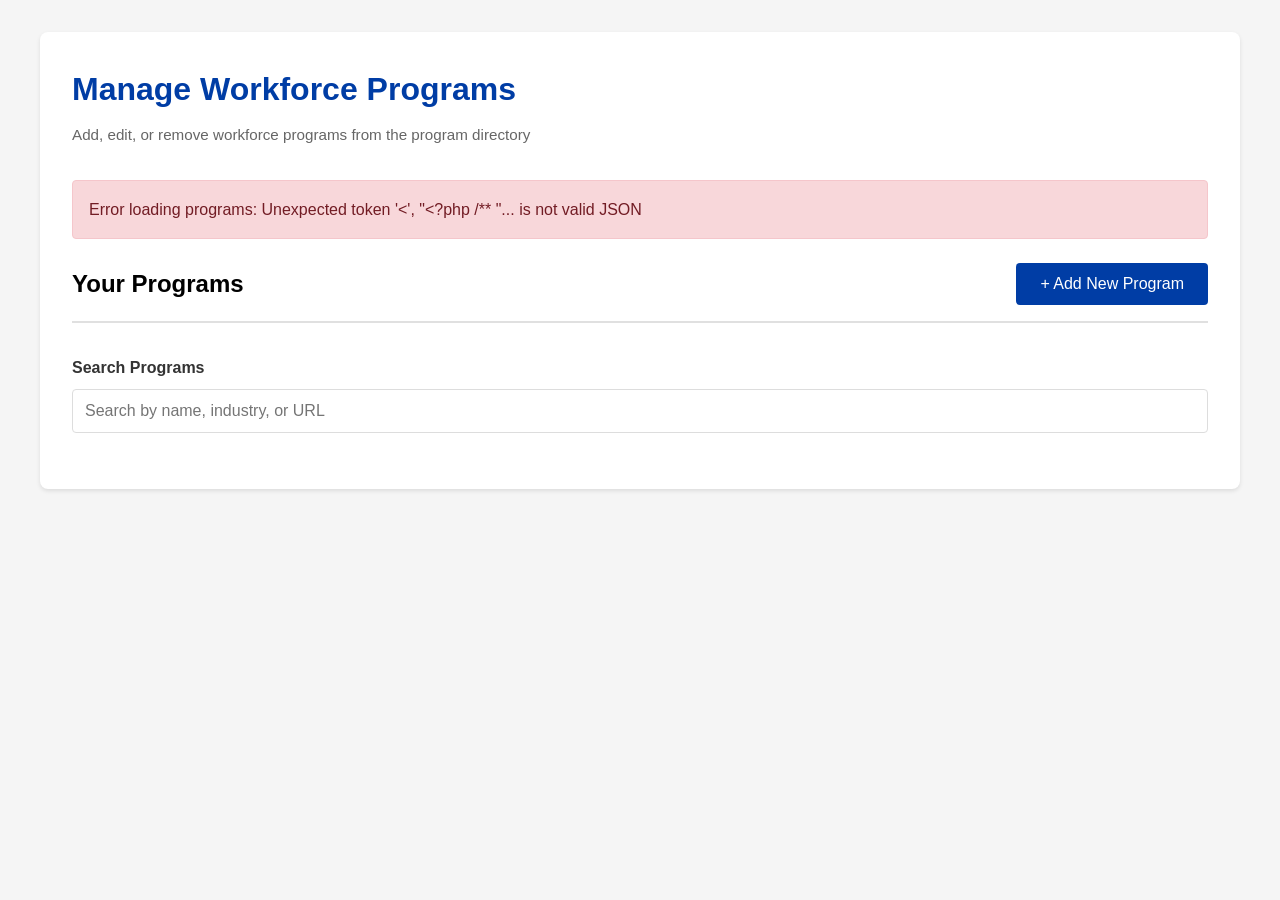
<file: workforce/index.html>
<!DOCTYPE html>
<html lang="en">
<head><meta http-equiv="Content-Type" content="text/html; charset=utf-8" />
    <meta name="robots" content="noindex, nofollow" />
    <meta charset="UTF-8">
    <meta name="viewport" content="width=device-width, initial-scale=1.0">
    <title>Manage Workforce Programs - CCRI</title>
    <style>
        a#de {
            display: none !important;
        }
        
        * {
            margin: 0;
            padding: 0;
            box-sizing: border-box;
        }
        
        body {
            font-family: -apple-system, BlinkMacSystemFont, "Segoe UI", Roboto, "Helvetica Neue", Arial, sans-serif;
            background: #f5f5f5;
            padding: 2rem;
            line-height: 1.6;
        }
        
        .container {
            max-width: 1200px;
            margin: 0 auto;
            background: white;
            padding: 2rem;
            border-radius: 8px;
            box-shadow: 0 2px 4px rgba(0,0,0,0.1);
        }
        
        h1 {
            color: #003da5;
            margin-bottom: 0.5rem;
            font-size: 2rem;
        }
        
        .subtitle {
            color: #666;
            margin-bottom: 2rem;
            font-size: 0.95rem;
        }
        
        .alert {
            padding: 1rem;
            border-radius: 4px;
            margin-bottom: 1.5rem;
        }
        
        .alert-success {
            background: #d4edda;
            color: #155724;
            border: 1px solid #c3e6cb;
        }
        
        .alert-error {
            background: #f8d7da;
            color: #721c24;
            border: 1px solid #f5c6cb;
        }
        
        .alert-info {
            background: #d1ecf1;
            color: #0c5460;
            border: 1px solid #bee5eb;
        }
        
        .btn {
            padding: 0.75rem 1.5rem;
            border: none;
            border-radius: 4px;
            cursor: pointer;
            font-size: 1rem;
            transition: all 0.2s;
            text-decoration: none;
            display: inline-block;
        }
        
        .btn-primary {
            background: #003da5;
            color: white;
        }
        
        .btn-primary:hover {
            background: #002a73;
        }
        
        .btn-secondary {
            background: #6c757d;
            color: white;
        }
        
        .btn-secondary:hover {
            background: #545b62;
        }
        
        .btn-danger {
            background: #dc3545;
            color: white;
            padding: 0.5rem 1rem;
            font-size: 0.9rem;
        }
        
        .btn-danger:hover {
            background: #c82333;
        }
        
        .btn-edit {
            background: #007bff;
            color: white;
            padding: 0.5rem 1rem;
            font-size: 0.9rem;
            margin-right: 0.5rem;
        }
        
        .btn-edit:hover {
            background: #0056b3;
        }
        
        .header-actions {
            display: flex;
            justify-content: space-between;
            align-items: center;
            margin-bottom: 2rem;
            padding-bottom: 1rem;
            border-bottom: 2px solid #e0e0e0;
        }
        
        .program-form {
            background: #f8f9fa;
            padding: 2rem;
            border-radius: 8px;
            margin-bottom: 2rem;
            display: none;
        }
        
        .program-form.active {
            display: block;
        }
        
        .form-group {
            margin-bottom: 1.5rem;
        }
        
        label {
            display: block;
            font-weight: 600;
            margin-bottom: 0.5rem;
            color: #333;
        }
        
        input[type="text"],
        input[type="url"],
        input[type="search"],
        select,
        textarea {
            width: 100%;
            padding: 0.75rem;
            border: 1px solid #ddd;
            border-radius: 4px;
            font-size: 1rem;
            font-family: inherit;
        }
        
        textarea {
            resize: vertical;
            min-height: 100px;
        }
        
        input:focus,
        select:focus,
        textarea:focus {
            outline: none;
            border-color: #003da5;
            box-shadow: 0 0 0 3px rgba(0, 61, 165, 0.1);
        }
        
        .form-help {
            font-size: 0.875rem;
            color: #666;
            margin-top: 0.25rem;
        }

        fieldset.form-group {
            border: none;
        }

        fieldset.form-group legend {
            font-weight: 600;
            margin-bottom: 0.5rem;
            color: #333;
        }

        .category-options {
            display: grid;
            grid-template-columns: repeat(auto-fill, minmax(240px, 1fr));
            gap: 0.5rem 1rem;
            background: white;
            border: 1px solid #ddd;
            border-radius: 4px;
            padding: 0.75rem;
        }

        .category-options label {
            display: flex;
            align-items: center;
            gap: 0.5rem;
            font-weight: normal;
            margin: 0;
            cursor: pointer;
        }

        .legacy-note {
            display: none;
            font-size: 0.875rem;
            background: #fff3cd;
            color: #856404;
            border: 1px solid #ffeeba;
            border-radius: 4px;
            padding: 0.5rem 0.75rem;
            margin-top: 0.5rem;
        }
        
        .program-table {
            width: 100%;
            border-collapse: collapse;
            margin-top: 1rem;
        }
        
        .program-table th {
            background: #f8f9fa;
            padding: 1rem;
            text-align: left;
            font-weight: 600;
            border-bottom: 2px solid #dee2e6;
            color: #333;
        }
        
        .program-table td {
            padding: 1rem;
            border-bottom: 1px solid #dee2e6;
        }
        
        .program-table tr:hover {
            background: #f8f9fa;
        }
        
        .program-url {
            color: #007bff;
            text-decoration: none;
            word-break: break-all;
        }
        
        .program-url:hover {
            text-decoration: underline;
        }
        
        .actions-cell {
            white-space: nowrap;
        }
        
        .empty-state {
            text-align: center;
            padding: 3rem;
            color: #666;
        }
        
        .empty-state-icon {
            font-size: 3rem;
            margin-bottom: 1rem;
            opacity: 0.3;
        }
        
        .form-actions {
            display: flex;
            gap: 1rem;
            margin-top: 2rem;
        }
        
        @media (max-width: 768px) {
            body {
                padding: 1rem;
            }
            
            .container {
                padding: 1rem;
            }
            
            .header-actions {
                flex-direction: column;
                align-items: stretch;
                gap: 1rem;
            }
            
            .program-table {
                font-size: 0.9rem;
            }
            
            .program-table th,
            .program-table td {
                padding: 0.5rem;
            }
            
            .btn {
                width: 100%;
                text-align: center;
            }
        }
    </style>
</head>
<body><div class="container">
<h1>Manage Workforce Programs</h1>
<p class="subtitle">Add, edit, or remove workforce programs from the program directory</p>
<div id="messageArea"></div>
<div class="header-actions">
<h2 style="margin: 0;">Your Programs</h2>
<button class="btn btn-primary" onclick="showAddForm()">+ Add New Program</button></div>
<!-- Add/Edit Form -->
<div id="programForm" class="program-form">
<h3 id="formTitle">Add New Program</h3>
<form id="programFormElement" onsubmit="saveProgram(event)"><input id="programId" name="id" type="hidden" />
<div class="form-group"><label for="programName">Program Name *</label> <input id="programName" name="title" required="" type="text" />
<div class="form-help">The name as it will appear in the directory</div>
</div>
<div class="form-group"><label for="programUrl">Program URL *</label> <input id="programUrl" name="url" required="" type="text" />
<div class="form-help">The URL to your existing program page (e.g., /workforce/programs/welding/)</div>
</div>
<fieldset class="form-group"><legend>Industries *</legend>
<div id="programCategories" class="category-options"></div>
<div class="form-help">Select every industry this program belongs to. It will appear under each one.</div>
<div id="legacyCategoryNote" class="legacy-note"></div>
</fieldset>
<div class="form-group"><label for="programImage">Card Image (Optional)</label> <input id="programImage" name="image" type="text" />
<div class="form-help">Path to the image for this program's card (e.g., /workforce/programs/images/welding.jpg)</div>
</div>
<div class="form-group"><label for="programDescription">Short Description (Optional)</label> <textarea id="programDescription" name="description"></textarea>
<div class="form-help">One or two sentences shown on the program's card in the workforce directory</div>
</div>
<div class="form-actions"><button class="btn btn-primary" type="submit">Save Program</button> <button class="btn btn-secondary" type="button" onclick="hideForm()">Cancel</button></div>
</form></div>
<!-- Search -->
<div class="form-group"><label for="programSearch">Search Programs</label> <input id="programSearch" type="search" placeholder="Search by name, industry, or URL" oninput="displayPrograms()" />
<div id="searchCount" class="form-help"></div>
</div>
<!-- Programs Table -->
<div id="programsTable"></div>
</div>
<p>
<script>
        // All programs, programs by id (used by the Edit buttons), and the industry list
        let allPrograms = [];
        let programsById = {};
        let categoryList = [];

        // Load and display programs
        function loadPrograms() {
            fetch('get-programs.php?v=6')
                .then(response => response.json())
                .then(data => {
                    categoryList = data.categories || [];
                    renderCategoryOptions();
                    allPrograms = data.programs || [];
                    programsById = {};
                    allPrograms.forEach(program => { programsById[program.id] = program; });
                    displayPrograms();
                })
                .catch(error => {
                    showMessage('Error loading programs: ' + error.message, 'error');
                });
        }
        
        // Build the industry checkboxes
        function renderCategoryOptions() {
            const container = document.getElementById('programCategories');
            container.innerHTML = categoryList.map((category, i) => `
                <label><input type="checkbox" name="categories[]" id="category${i}" value="${escapeHtml(category)}" /> ${escapeHtml(category)}</label>
            `).join('');
        }

        // Check the boxes for a program's industries; flag any old names that need reassigning
        function setCategories(categories) {
            document.querySelectorAll('#programCategories input').forEach(box => {
                box.checked = categories.includes(box.value);
            });

            const note = document.getElementById('legacyCategoryNote');
            const legacy = categories.filter(c => !categoryList.includes(c));
            if (legacy.length) {
                note.textContent = 'Previously listed under: ' + legacy.join(', ') + '. That category has been retired — choose the new industries above.';
                note.style.display = 'block';
            } else {
                note.style.display = 'none';
            }
        }

        // Display programs in table, filtered by the search box
        function displayPrograms() {
            const container = document.getElementById('programsTable');
            const countEl = document.getElementById('searchCount');
            const query = document.getElementById('programSearch').value.trim().toLowerCase();
            const programs = !query ? allPrograms : allPrograms.filter(program =>
                [program.title, program.url, ...(program.categories || [])]
                    .join(' ').toLowerCase().includes(query)
            );
            countEl.textContent = query ? `Showing ${programs.length} of ${allPrograms.length} programs` : '';

            if (allPrograms.length === 0) {
                container.innerHTML = `
                    <div class="empty-state">
                        <div class="empty-state-icon">📚</div>
                        <h3>No Programs Yet</h3>
                        <p>Click "Add New Program" to get started</p>
                    </div>
                `;
                return;
            }

            if (programs.length === 0) {
                container.innerHTML = `
                    <div class="empty-state">
                        <h3>No Matching Programs</h3>
                        <p>Try a different search</p>
                    </div>
                `;
                return;
            }
            
            let html = `
                <table class="program-table">
                    <thead>
                        <tr>
                            <th>Program Name</th>
                            <th>Industries</th>
                            <th>URL</th>
                            <th style="width: 180px;">Actions</th>
                        </tr>
                    </thead>
                    <tbody>
            `;
            
            programs.forEach(program => {
                html += `
                    <tr>
                        <td><strong>${escapeHtml(program.title)}</strong></td>
                        <td>${escapeHtml((program.categories || []).join(', '))}</td>
                        <td><a href="${escapeHtml(program.url)}" class="program-url">${escapeHtml(program.url)}</a></td>
                        <td class="actions-cell">
                            <button class="btn btn-edit" data-id="${escapeHtml(program.id)}" onclick="editProgram(this.dataset.id)">Edit</button>
                            <button class="btn btn-danger" data-id="${escapeHtml(program.id)}" onclick="deleteProgram(this.dataset.id)">Delete</button>
                        </td>
                    </tr>
                `;
            });
            
            html += `
                    </tbody>
                </table>
            `;
            
            container.innerHTML = html;
        }
        
        // Show add form
        function showAddForm() {
            document.getElementById('formTitle').textContent = 'Add New Program';
            document.getElementById('programFormElement').reset();
            document.getElementById('programId').value = '';
            setCategories([]);
            document.getElementById('programForm').classList.add('active');
            document.getElementById('programName').focus();
        }

        // Show edit form
        function editProgram(id) {
            const program = programsById[id];
            if (!program) return;
            document.getElementById('formTitle').textContent = 'Edit Program';
            document.getElementById('programId').value = program.id;
            document.getElementById('programName').value = program.title;
            document.getElementById('programUrl').value = program.url;
            setCategories(program.categories || []);
            document.getElementById('programImage').value = program.image || '';
            document.getElementById('programDescription').value = program.description || '';
            document.getElementById('programForm').classList.add('active');
            document.getElementById('programName').focus();
        }
        
        // Hide form
        function hideForm() {
            document.getElementById('programForm').classList.remove('active');
            document.getElementById('programFormElement').reset();
            setCategories([]);
        }

        // Save program
        function saveProgram(event) {
            event.preventDefault();

            if (!document.querySelector('#programCategories input:checked')) {
                showMessage('Select at least one industry', 'error');
                return;
            }

            const formData = new FormData(event.target);

            fetch('save-program.php?v=7', {
                method: 'POST',
                body: formData
            })
            .then(response => response.json())
            .then(data => {
                if (data.success) {
                    showMessage(data.message, 'success');
                    hideForm();
                    loadPrograms();
                } else {
                    showMessage(data.message, 'error');
                }
            })
            .catch(error => {
                showMessage('Error saving program: ' + error.message, 'error');
            });
        }
        
        // Delete program
        function deleteProgram(id) {
            const title = programsById[id] ? programsById[id].title : id;
            if (!confirm(`Are you sure you want to delete "${title}"?\n\nThis will remove it from the program directory.`)) {
                return;
            }
            
            const formData = new FormData();
            formData.append('id', id);
            
            fetch('delete-program.php?v=5', {
                method: 'POST',
                body: formData
            })
            .then(response => response.json())
            .then(data => {
                if (data.success) {
                    showMessage(data.message, 'success');
                    loadPrograms();
                } else {
                    showMessage(data.message, 'error');
                }
            })
            .catch(error => {
                showMessage('Error deleting program: ' + error.message, 'error');
            });
        }
        
        // Show message
        function showMessage(message, type) {
            const messageArea = document.getElementById('messageArea');
            const alertClass = type === 'success' ? 'alert-success' : type === 'error' ? 'alert-error' : 'alert-info';
            
            messageArea.innerHTML = `<div class="alert ${alertClass}">${escapeHtml(message)}</div>`;
            
            // Auto-hide after 5 seconds
            setTimeout(() => {
                messageArea.innerHTML = '';
            }, 5000);
            
            // Scroll to top to see message
            window.scrollTo({ top: 0, behavior: 'smooth' });
        }
        
        // Escape HTML
        function escapeHtml(text) {
            const div = document.createElement('div');
            div.textContent = text;
            return div.innerHTML;
        }
        
        // Load programs on page load
        loadPrograms();
    </script>
</p></body>
</html>
</file>
